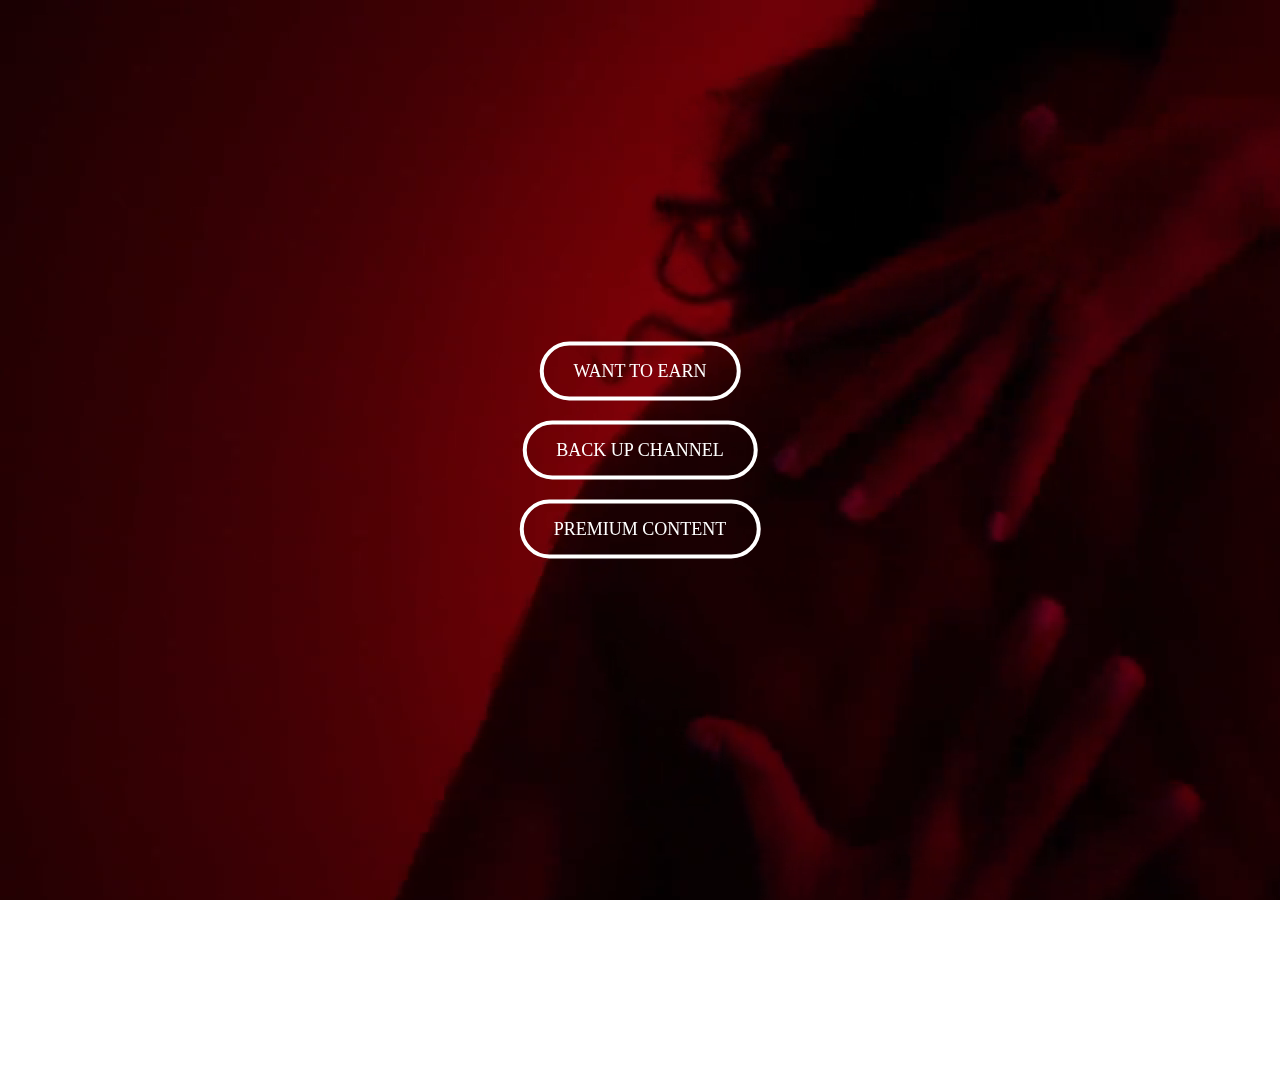
<file: index.html>
<!DOCTYPE html>
<html lang="en">
<head>
    <meta charset="UTF-8">
    <meta name="viewport" content="width=device-width, initial-scale=1.0">
    <title>Lonely Nights</title>
    <link rel="stylesheet" href="styles.css">
    <link rel="icon" href="favicon.jpg" type="image/x-icon">
    <style>
        /* Video Background */
        body, html {
            margin: 0;
            padding: 0;
            height: 100%;
            overflow: hidden;
        }
        #bgVideo {
            position: fixed;
            top: 0;
            left: 0;
            width: 100%;
            height: 100%;
            object-fit: cover;
            z-index: -1;
        }
        /* Ad Spaces */
        .ad-space {
            position: absolute;
            background: rgba(0, 0, 0, 0);
            padding: 10px;
            text-align: center;
        }
        .header {
            top: 10px;
            left: 50%;
            transform: translateX(-50%);
            width: 80%;
        }
        .left {
            top: 50%;
            left: 10px;
            transform: translateY(-50%);
            width: 160px;
            height: 600px;
        }
        .right {
            top: 50%;
            right: 10px;
            transform: translateY(-50%);
            width: 160px;
            height: 600px;
        }
        .footer {
            bottom: 10px;
            left: 50%;
            transform: translateX(-50%);
            width: 300px;
            height: 250px;
        }
        
        /* Centered Buttons */
        .button-container {
            position: absolute;
            top: 50%;
            left: 50%;
            transform: translate(-50%, -50%);
            display: flex;
            flex-direction: column;
            gap: 20px;
            align-items: center;
        }
        
        @keyframes pulse {
            0% {
                transform: scale(1);
                box-shadow: 0 0 10px rgba(255, 255, 255, 0.5);
            }
            50% {
                transform: scale(1.05);
                box-shadow: 0 0 20px rgba(255, 255, 255, 0.8);
            }
            100% {
                transform: scale(1);
                box-shadow: 0 0 10px rgba(255, 255, 255, 0.5);
            }
        }
        
        .btn {
            padding: 15px 30px;
            font-size: 18px;
            color: white;
            background: rgba(255, 255, 255, 0);
            border: 4px solid white;
            border-radius: 40px;
            text-decoration: none;
            text-align: center;
            transition: all 0.3s ease-in-out;
            animation: pulse 2s infinite;
        }
        
        .btn:hover {
            background: rgb(234, 225, 225);
            color: rgb(14, 14, 14);
            animation: none;
        }
    </style>
</head>
<body>
    <!-- Video Background -->
    <video autoplay muted loop playsinline id="background-video">
        <source src="video1.mp4" type="video/mp4">
        Your browser does not support the video tag.
    </video>
    
    <!-- Ad Spaces with Adsterra Script -->
    <div class="ad-space left">
        <script type="text/javascript">
            atOptions = {
                'key' : '1ec78c3cb92569c68b0210df0a08cab1',
                'format' : 'iframe',
                'height' : 600,
                'width' : 160,
                'params' : {}
            };
        </script>
        <script type="text/javascript" src="//www.highperformanceformat.com/1ec78c3cb92569c68b0210df0a08cab1/invoke.js"></script>
    </div>

    <div class="ad-space right">
        <script type="text/javascript">
            atOptions = {
                'key' : '1ec78c3cb92569c68b0210df0a08cab1',
                'format' : 'iframe',
                'height' : 600,
                'width' : 160,
                'params' : {}
            };
        </script>
        <script type="text/javascript" src="//www.highperformanceformat.com/1ec78c3cb92569c68b0210df0a08cab1/invoke.js"></script>
    </div>

    <div class="ad-space footer">
        <script type="text/javascript">
            atOptions = {
                'key' : 'a71add7043e6d7bc9c987c44eb0cc9a4',
                'format' : 'iframe',
                'height' : 250,
                'width' : 300,
                'params' : {}
            };
        </script>
        <script type="text/javascript" src="//www.highperformanceformat.com/a71add7043e6d7bc9c987c44eb0cc9a4/invoke.js"></script>
    </div>
    
    <!-- Centered Buttons -->
    <div class="button-container">
        <a href="https://www.nephobox.com/referral/4398510628775" class="btn">WANT TO EARN</a>
        <a href="https://t.me/sophie_xx_1986" class="btn">BACK UP CHANNEL</a>
        <a href="https://www.instagram.com/nyxwhisperer/" class="btn">PREMIUM CONTENT</a>
    </div>
    
    <script src="script.js"></script>
</body>
</html>
</file>
<file: styles.css>
/* Tools Grid Layout */
.tools-grid {
    display: grid;
    grid-template-columns: repeat(auto-fit, minmax(250px, 1fr));
    gap: 20px;
    padding: 20px;
}

/* Tool Card Styling */
.tool-card {
    background: #fff;
    border-radius: 10px;
    box-shadow: 0 4px 6px rgba(0, 0, 0, 0.1);
    padding: 20px;
    text-align: center;
    transition: transform 0.3s ease, box-shadow 0.3s ease;
}

.tool-card:hover {
    transform: translateY(-5px);
    box-shadow: 0 6px 12px rgba(0, 0, 0, 0.15);
}

.tool-icon {
    font-size: 48px;
    color: #6200ea; /* Purple accent color */
    margin-bottom: 15px;
}

.tool-card h3 {
    font-size: 1.5rem;
    margin-bottom: 10px;
    color: #333;
}

.tool-card p {
    font-size: 1rem;
    color: #666;
    margin-bottom: 20px;
}

.tool-cta {
    background: #6200ea;
    color: #fff;
    border: none;
    padding: 10px 20px;
    border-radius: 5px;
    cursor: pointer;
    transition: background 0.3s ease;
}

.tool-cta:hover {
    background: #3700b3;
}
</file>
